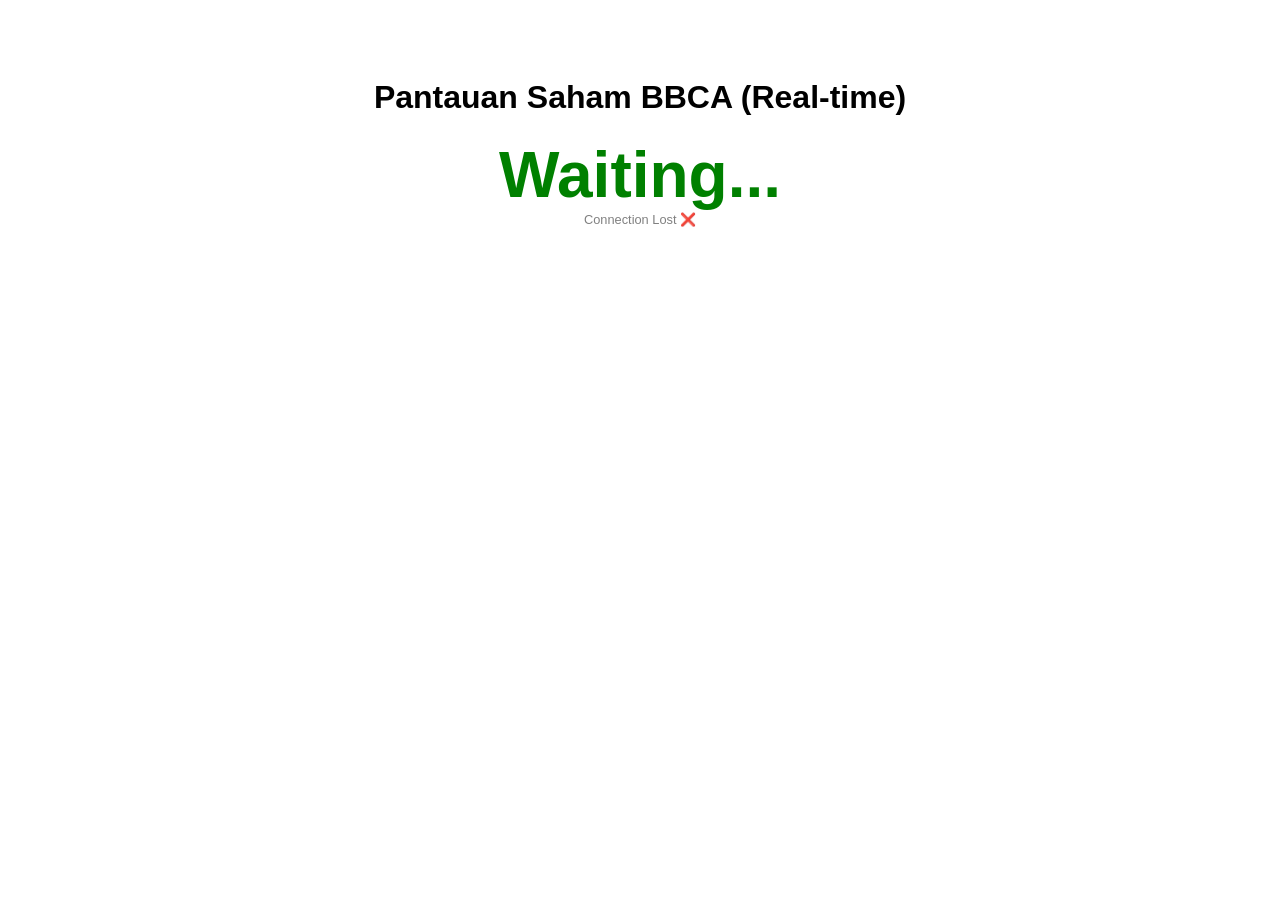
<file: latihan 1-15/dashboard.html>
<!DOCTYPE html>
<html>
<head>
    <title>Live Stock Dashboard</title>
    <style>
        body { font-family: sans-serif; text-align: center; padding: 50px; }
        #price-box { font-size: 4em; font-weight: bold; color: green; }
        .log { color: gray; font-size: 0.8em; }
    </style>
</head>
<body>
    <h1>Pantauan Saham BBCA (Real-time)</h1>
    <div id="price-box">Waiting...</div>
    <div id="status" class="log">Disconnected</div>

    <script>
        // 1. Buka Koneksi ke Server Python
        const socket = new WebSocket('ws://localhost:6789');

        socket.onopen = function(e) {
            document.getElementById("status").textContent = "Connected to Server ✅";
        };

        socket.onmessage = function(event) {
            // 2. Terima Data JSON
            const data = JSON.parse(event.data);

            // Cek apakah ini data harga
            if(data.price) {
                const display = `Rp ${data.price}`;
                document.getElementById("price-box").textContent = display;

                // Efek visual sederhana (Warna berubah acak)
                document.getElementById("price-box").style.color = 
                    data.price > 8250 ? "green" : "red";
            }
        };

        socket.onclose = function(event) {
            document.getElementById("status").textContent = "Connection Lost ❌";
        };
    </script>
</body>
</html>
</file>
